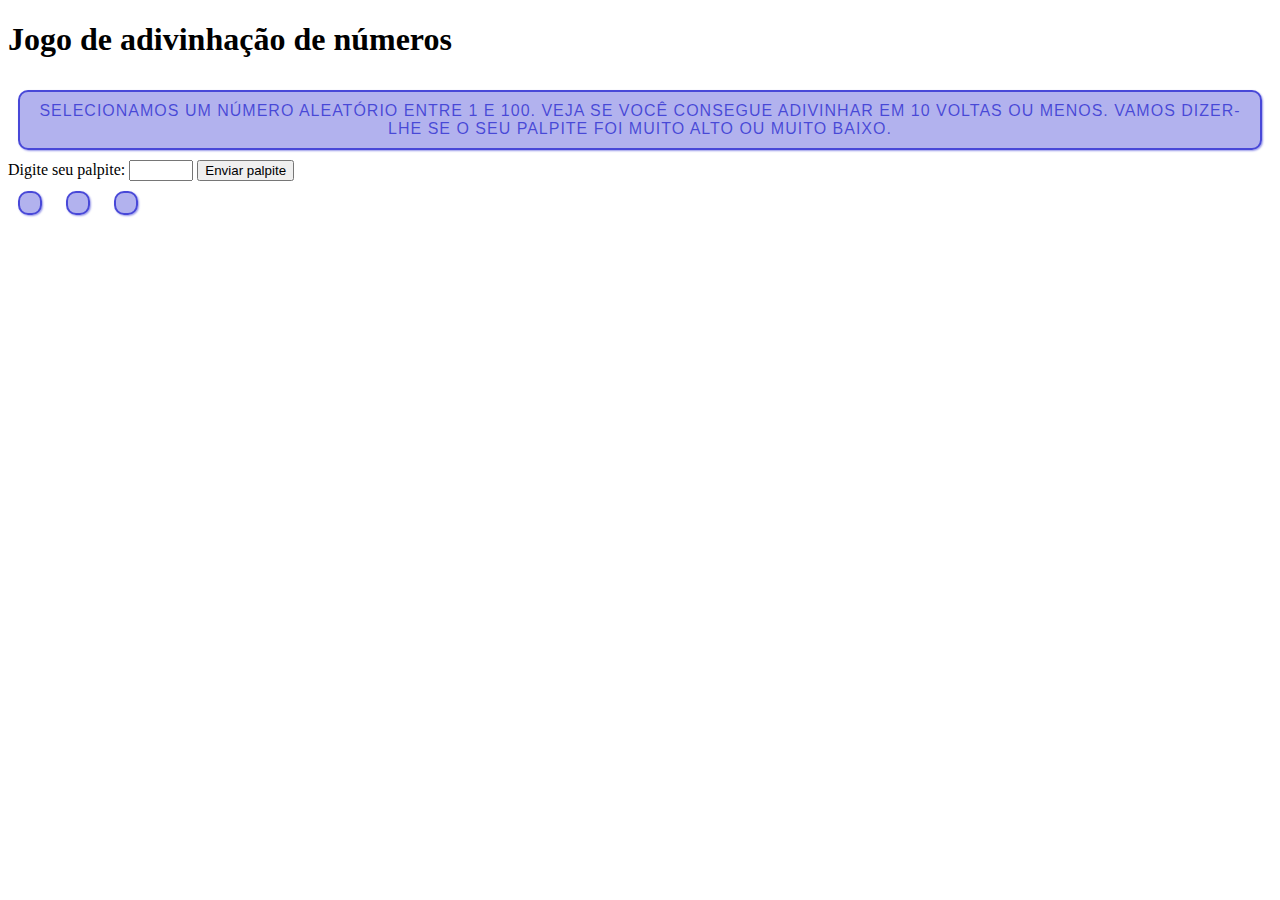
<file: index.html>
<!DOCTYPE html>
<html lang="en-US">
  <head>
    <meta charset="utf-8" />
    <link rel="stylesheet" href="webapp01/styles.css" />

    <title>Jogo numeros</title>

    <style></style>
  </head>

  <body>
    <h1>Jogo de adivinhação de números</h1>

    <p>
      Selecionamos um número aleatório entre 1 e 100. Veja se você consegue
      adivinhar em 10 voltas ou menos. Vamos dizer-lhe se o seu palpite foi
      muito alto ou muito baixo.
    </p>

    <div class="form">
      <label for="campoPalpite">Digite seu palpite: </label>
      <input
        type="number"
        min="1"
        max="100"
        required
        id="campoPalpite"
        class="campoPalpite"
      />
      <input type="submit" value="Enviar palpite" class="envioPalpite" />
    </div>

    <div class="resultadoParas">
      <p class="palpites"></p>
      <p class="ultimoResultado"></p>
      <p class="baixoOuAlto"></p>
    </div>

    <script src="/webapp02/script.js" defer></script>
  </body>
</html>
</file>
<file: webapp01/styles.css>
p {
  font-family: 'helvetica neue', helvetica, sans-serif;
  letter-spacing: 1px;
  text-transform: uppercase;
  text-align: center;
  border: 2px solid rgba(0, 0, 200, 0.6);
  background: rgba(0, 0, 200, 0.3);
  color: rgba(0, 0, 200, 0.6);
  box-shadow: 1px 1px 2px rgba(0, 0, 200, 0.4);
  border-radius: 10px;
  padding: 10px 10px;
  display: inline-block;
  margin: 10px 10px;
  cursor: pointer;
}
button {
  display: block;
  margin: 20px 20px;
  padding: 10px 20px;
  font-family: 'helvetica neue', helvetica, sans-serif;
  letter-spacing: 2px;
  text-transform: uppercase;
  text-align: center;
  border: 2px solid rgba(0, 0, 200, 0.6);
  background: rgba(0, 0, 200, 0.3);
  color: rgba(0, 0, 200, 0.6);
  box-shadow: 1px 1px 2px rgba(0, 0, 200, 0.4);
  font-size: 1em;
  cursor: pointer;
  border-radius: 10px;
}
</file>
